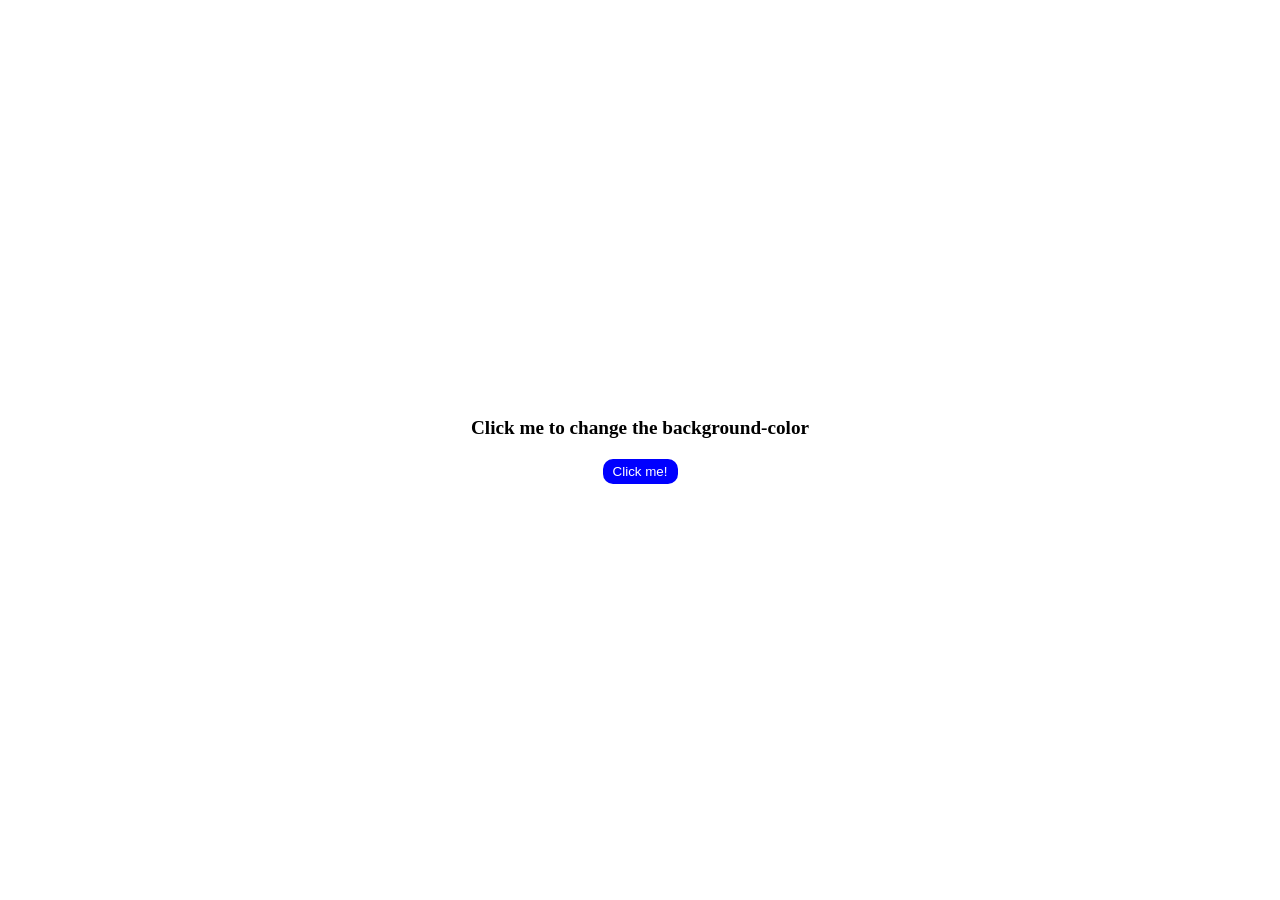
<file: Background Changer/Index.html>
<!DOCTYPE html>
<html lang="en">
<head>
    <meta charset="UTF-8">
    <meta name="viewport" content="width=device-width, initial-scale=1.0">
    <title>Background changer</title>
    <link rel="stylesheet" href="Index.css">
</head>
<body>
    <div id="container">
        <p>Click me to change the background-color</p>
        <button id="btn">Click me!</button>

    </div>


    <script src="index.js"></script>
    
</body>
</html>
</file>
<file: Background Changer/Index.css>
*{
    margin: 0;
    padding: 0;
    box-sizing: border-box;
}
#container{
    width: 100%;
    height: 100vh;
    display: flex;
    flex-direction: column;
    justify-content: center;
    align-items: center;

}
#container p{
    font-weight: bolder;
    font-size: larger;
}
#btn{
    margin-top: 20px;
    width: 75px;
    padding: 5px;
    border-radius: 10px;
    border: none;
    background-color: blue;
    color: white;
}
</file>
